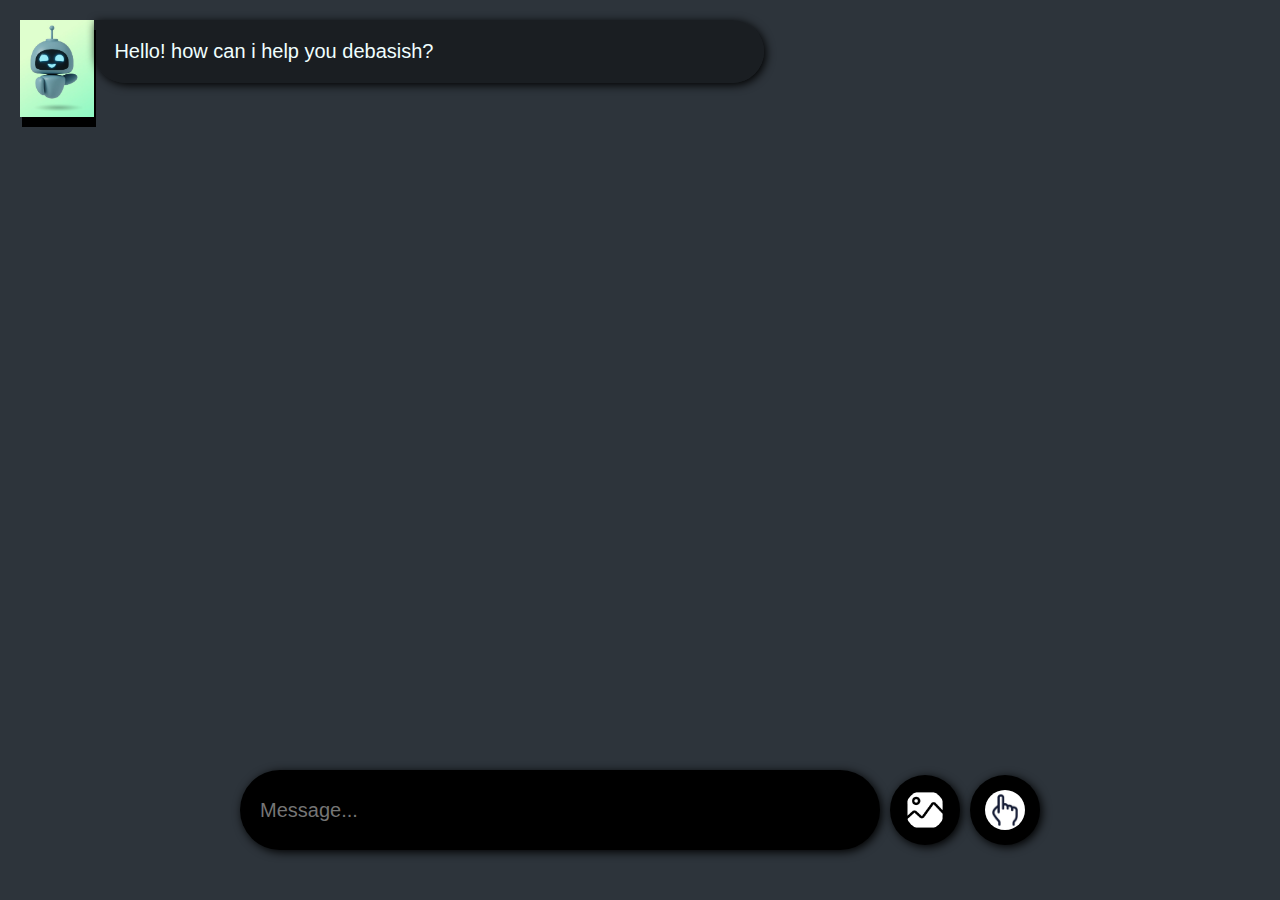
<file: openai/open.html>
<!DOCTYPE html>
<html lang="en">
<head>
    <meta charset="UTF-8">
    <meta name="viewport" content="width=device-width, initial-scale=1.0">
    <title>AI chatbot</title>
    <link rel="stylesheet" href="open.css">
</head>
<body>
    <div class="chat-container">

<div class="ai-chat-box">
    <img src="ai.jpeg" alt="" id="aiImage" width="10%">
    <div class="ai-chat-area">

        Hello! how can i help you debasish?

    </div>
    
    
</div>
    </div>
    <div class="prompt-area">
<input type="text" id="prompt" placeholder="Message...">
<button id="image"><img src="imageicon.jpeg" alt=""><input type="file" accept="images/*" hidden></button>
<button id="submit"><img src="submiticon.jpeg" alt=""></button>
    </div>
    <script src="open.js"></script>
</body>
</html>
</file>
<file: openai/open.css>
*{
    margin: 0;
    padding: 0;
    box-sizing: border-box;
    font-family: 'Gill Sans', 'Gill Sans MT', Calibri, 'Trebuchet MS', sans-serif;
}
body{
    width: 100%;
    height: 100vh;
    
}
.chat-container{
    width: 100%;
    height: 80%;
    background-color: rgb(45,52,59);
    padding: 20px;
    display: flex;
    flex-direction: column;
    gap: 20px;
    font-size: 20px;
    overflow: auto;
}
.user-chat-box{
    width: 60%;
    position: relative;
    left: 40%;
}
.ai-chat-box{
    width: 60%;
    position: relative;
}
.user-chat-area{
    width: 90%;
    padding: 20px;
    background-color: black;
    color: azure;
    border-radius: 40px 0px 40px 40px;
    box-shadow: 2px 2px 10px black;
    display: flex;
    gap: 10px;
    flex-direction: column;
}
.chooseimg{
    width: 30%;
    border-radius: 30px;
}
.ai-chat-area{
    width: 90%;
    padding: 20px;
    background-color: rgba(0, 0, 0, 0.41);
    position: relative;
    left: 10%;
    color: azure;
    border-radius: 0px 40px 40px 40px;
    box-shadow: 2px 2px 10px black;
}
#userImage{
    position: absolute;
    right: 0;
    filter: drop-shadow( 2px 10px black);
    
}
#aiImage{
    position: absolute;
    left: 0;
    filter: drop-shadow( 2px 10px black);
    padding: 0ch;
    margin: auto;
    
}
.prompt-area{
    width: 100%;
    height: 20%;
    background-color: rgb(45,52,59);
    display: flex;
    align-items: center;
    justify-content: center;
    gap: 10px;
    
}
.prompt-area input{
    width: 50%;
    height: 80px;
    background-color: black;
    outline: none;
    border: none;
    border-radius: 50px;
    padding: 20px;
    color: white;
    font-size: 20px;
    box-shadow: 2px 2px 10px black;
}
.prompt-area button{
    width: 70px;
    height: 70px;
    border-radius: 50%;
    background-color: black;
    border: none;
    box-shadow: 2px 2px 10px black;
    cursor: pointer;
    transition: all 0.5s;
}
.prompt-area button:hovor{
    background-color: black;
}
.load{
    filter: drop-shadow( 2px 10px black);
}

/* Style for the button icons */
button {
    background: none;
    border: none;
    padding: 5px; /* Adjust spacing */
    cursor: pointer;
    display: flex;
    align-items: center;
    justify-content: center;
  }
  
  /* Style for images inside the buttons */
  button img {
    width: 40px;  /* Adjust icon size */
    height: 40px;
    object-fit: cover; /* Ensures images fill the space properly */
    border-radius: 50%; /* Makes circular icons */
  }

  .choose{
    width: 50%;
    height: 50%;
    border-radius: 50%;
  }
  #image{
    display: flex;
    align-items: center;
    justify-content: center;
  }
  @media (max-width:600px) {
    .user-chat-box{
        width: 80%;
    }
    .ai-chat-box{
        width: 80%;
       
    }
  }
</file>
